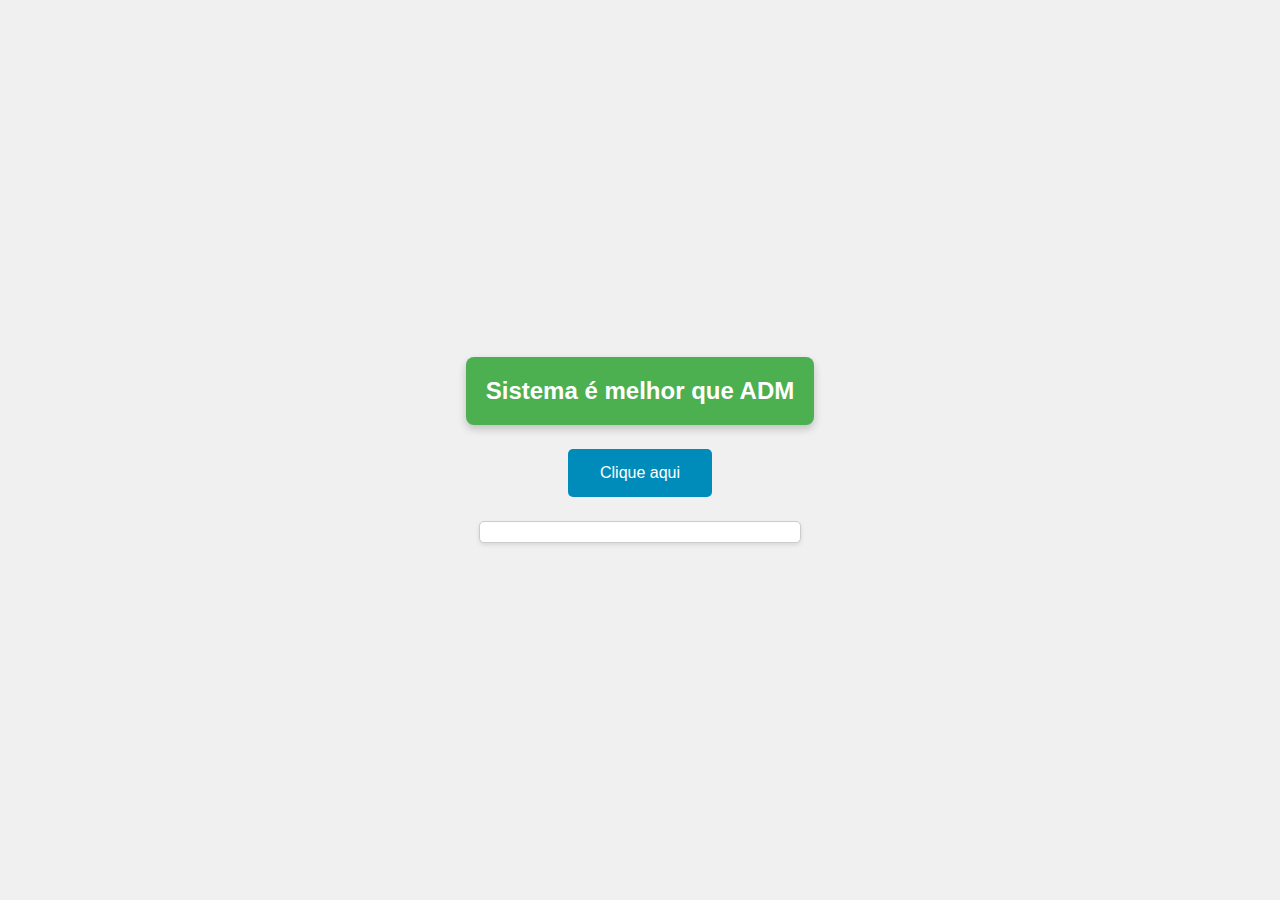
<file: index.html>
<!DOCTYPE html>
<html lang="pt-BR">
<head>
    <meta charset="UTF-8">
    <meta name="viewport" content="width=device-width, initial-scale=1.0">
    <link rel="stylesheet" href="style.css">
    <title>TMNC ADM</title>
</head>
<body>
    <header>
        <div class="paraadm">
            <h1>Sistema é melhor que ADM</h1>
        </div>
    </header>
    <main>
        <button id="startButton">Clique aqui</button>
        <div id="output"></div>
    </main>

    <script>
        document.getElementById('startButton').addEventListener('click', function() {
            let count = 1;
            const outputDiv = document.getElementById('output');
            outputDiv.innerHTML = ''; // Limpa a saída anterior

            const interval = setInterval(function() {
                if (count <= 1000) {        
                    outputDiv.innerHTML += `${count} ADM LIXO <br>`;
                    count++;
                } else {
                    clearInterval(interval); // Para a contagem ao chegar a 1000
                }
            }, ); // A cada 100 milissegundos
        });
    </script>
</body>
</html>
</file>
<file: style.css>
body {
    display: flex;
    flex-direction: column;
    justify-content: center;
    align-items: center;
    height: 100vh;
    background-color: #f0f0f0;
    margin: 0;
    font-family: 'Arial', sans-serif;
    background-image: url(https://i.pinimg.com/originals/ac/07/62/ac076212caaba77dfa50ea26c40d54b9.gif);
}

header {
    background-color: #4CAF50;
    color: white;
    padding: 20px;
    border-radius: 8px;
    box-shadow: 0 4px 8px rgba(0, 0, 0, 0.2);
}

h1 {
    margin: 0;
    font-size: 24px;
}

main {
    margin-top: 20px;
    text-align: center;
}

button {
    background-color: #008CBA; /* Azul */
    color: white;
    padding: 15px 32px;
    text-align: center;
    text-decoration: none;
    display: inline-block;
    font-size: 16px;
    margin: 4px 2px;
    cursor: pointer;
    border: none;
    border-radius: 5px;
    transition: background-color 0.3s, transform 0.2s;
}

button:hover {
    background-color: #005f73; /* Azul escuro */
    transform: scale(1.05);
}

#output {
    margin-top: 20px;
    padding: 10px;
    background-color: white;
    border: 1px solid #ccc;
    border-radius: 5px;
    box-shadow: 0 2px 4px rgba(0, 0, 0, 0.1);
   
    overflow-y: auto;
    width: 300px; /* Largura fixa para a saída */
    font-size: 14px;
    line-height: 1.5;
}
</file>
